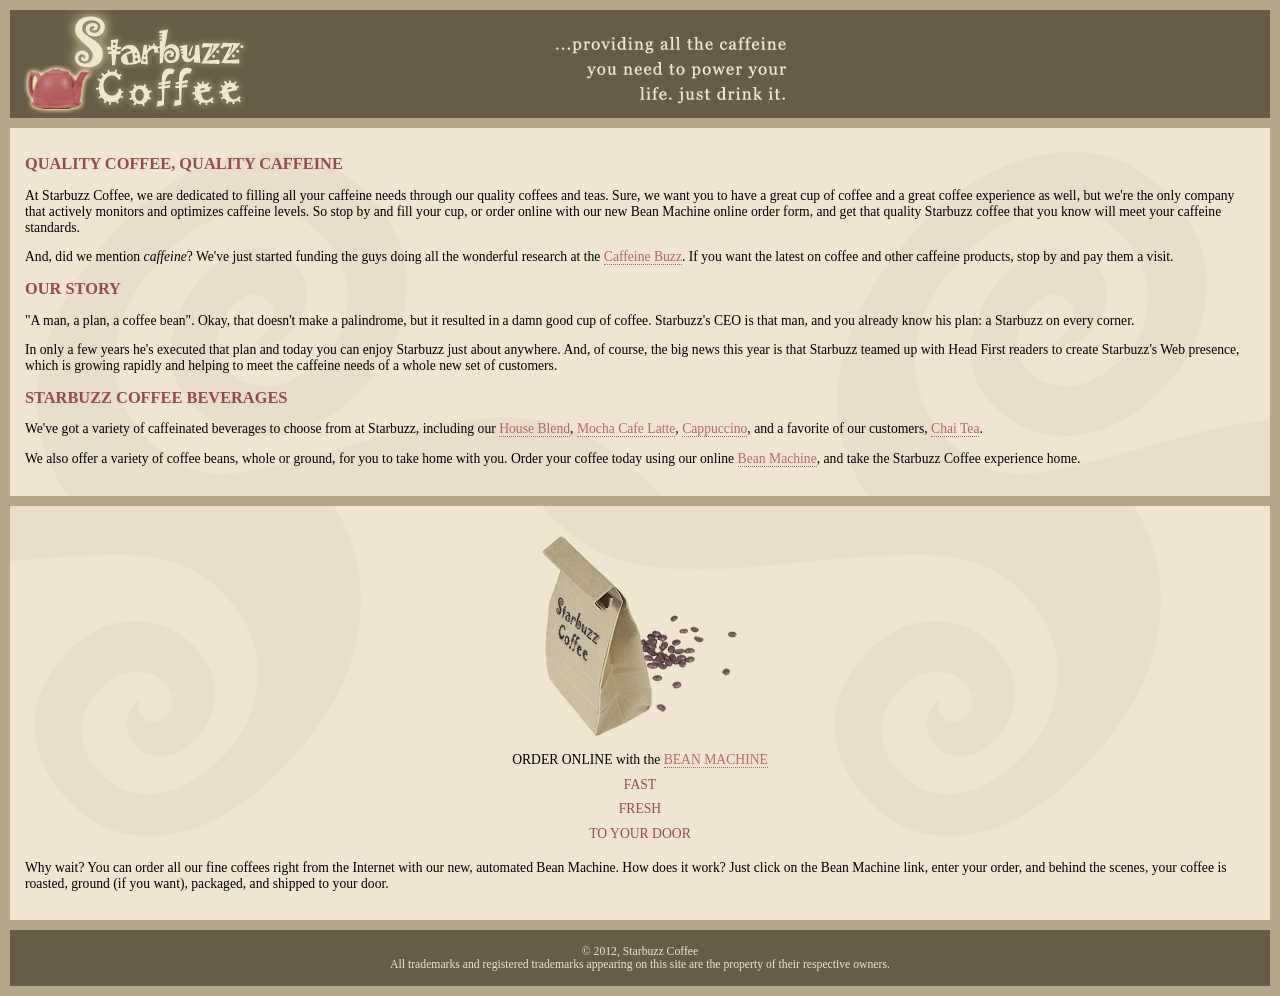
<file: index.html>
<!DOCTYPE html>
<html>
  <head>
    <meta charset="utf-8">
    <title>Starbuzz Coffee</title>
    <link rel="stylesheet" type="text/css" href="starbuzz.css">
  </head> 

  <body>
    <div id="header">
      <img src="images/header.gif" alt="Starbuzz Coffee header image">
    </div>

    <div id="main">
      <h1>QUALITY COFFEE, QUALITY CAFFEINE</h1>
      <p>
        At Starbuzz Coffee, we are dedicated to filling all your  caffeine needs through our 
        quality coffees and teas. Sure, we want you to have a great cup of coffee and a great 
        coffee experience as well, but we're the only company that actively monitors and 
        optimizes caffeine levels. So stop by and fill your cup, or order online with our new Bean 
        Machine online order form, and get that quality Starbuzz coffee that you know will meet 
        your caffeine standards.
      </p>
      <p>
        And, did we mention <em>caffeine</em>? We've just started funding the guys doing all 
        the wonderful research at the <a href="http://buzz.wickedlysmart.com"
        title="Read all about caffeine on the Buzz">Caffeine Buzz</a>.
        If you want the latest on coffee and other caffeine products, 
        stop by and pay them a visit.
      </p>
      <h1>OUR STORY</h1>
      <p>
        "A man, a plan, a coffee bean". Okay, that doesn't make a palindrome, but it resulted
        in a damn good cup of coffee.  Starbuzz's CEO is that man, and you already know his 
        plan: a Starbuzz on every corner.
      </p> 
      <p>In only a few years he's executed that plan and today 
        you can enjoy Starbuzz just about anywhere.  And, of course, the big news this year 
        is that Starbuzz teamed up with Head First readers to create Starbuzz's Web presence,  
        which is growing rapidly and helping to meet the caffeine needs of a whole new set of 
        customers.  
      </p>
      <h1>STARBUZZ COFFEE BEVERAGES</h1>
      <p>
        We've got a variety of caffeinated beverages to choose
        from at Starbuzz, including our 
        <a href="beverages.html#house" title="House Blend">House Blend</a>,
        <a href="beverages.html#mocha" title="Mocha Cafe Latte">Mocha Cafe Latte</a>, 
        <a href="beverages.html#cappuccino" title="Cappuccino">Cappuccino</a>,
        and a favorite of our customers, 
        <a href="beverages.html#chai" title="Chai Tea">Chai Tea</a>.
      </p>
      <p>
        We also offer a variety of coffee beans, whole or ground, for you to
        take home with you.  Order your coffee today using our online
        <a href="form.html">Bean Machine</a>, and take
        the Starbuzz Coffee experience home.
      </p>
    </div>

    <div id="sidebar">
      <p class="beanheading">
        <img src="images/bag.gif" alt="Bean Machine bag">
        <br>
        ORDER ONLINE
        with the 
        <a href="form.html">BEAN MACHINE</a>
        <br>
        <span class="slogan">
            FAST <br>
            FRESH <br>
            TO YOUR DOOR <br>
        </span>
      </p>
      <p>
        Why wait?  You can order all our fine coffees right from the Internet with our new, 
        automated Bean Machine.  How does it work?  Just click on the Bean Machine link, 
        enter your order, and behind the scenes, your coffee is roasted, ground 
        (if you want), packaged, and shipped to your door.
      </p>
    </div>

    <div id="footer">
      &copy; 2012, Starbuzz Coffee
      <br>
      All trademarks and registered trademarks appearing on 
      this site are the property of their respective owners.
    </div>

  </body>
</html>
</file>
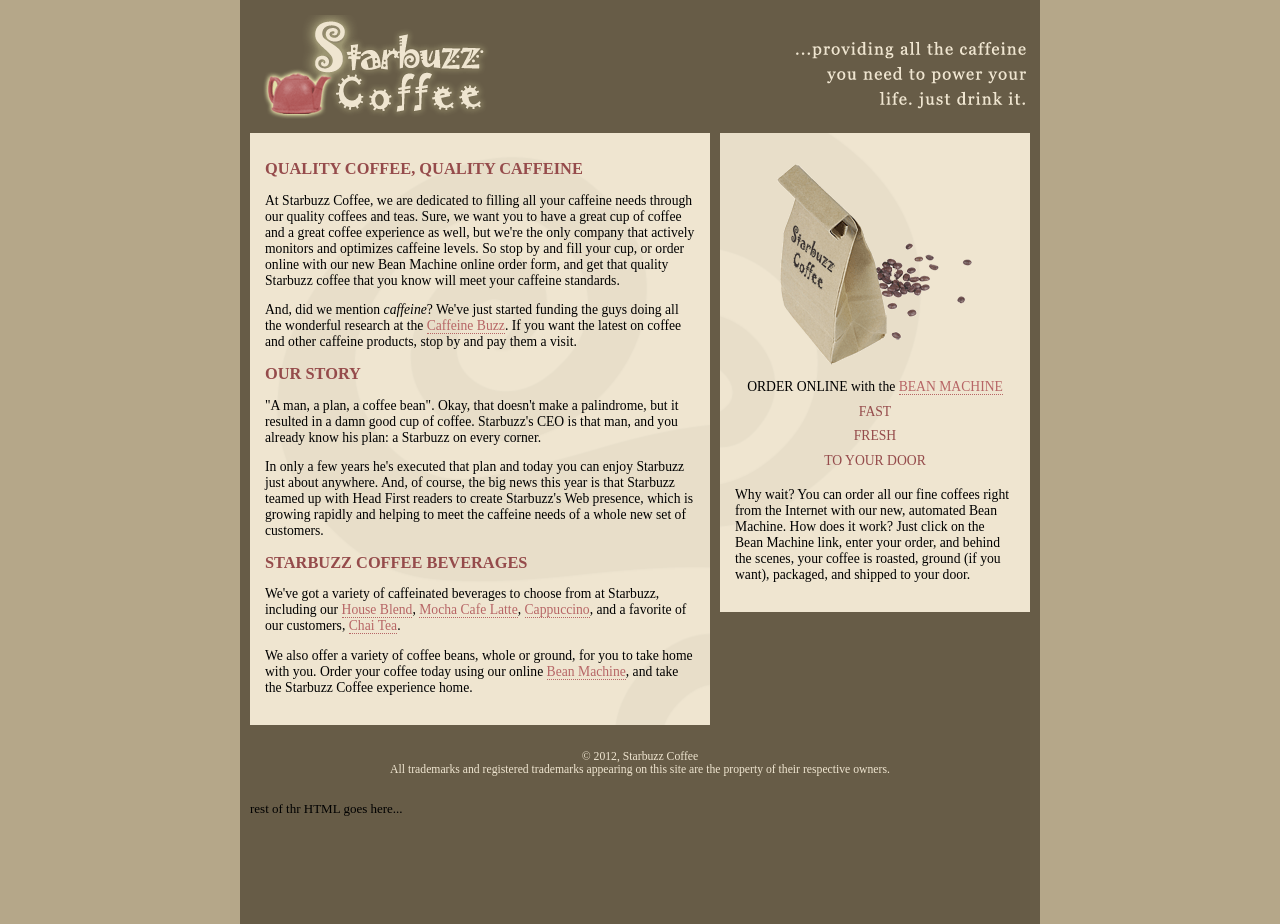
<file: 4.2banben/index.html>
<!DOCTYPE html>
<html>
  <head>
    <meta charset="utf-8">
    <title>Starbuzz Coffee</title>
    <link rel="stylesheet" type="text/css" href="starbuzz.css">
  </head> 

  <body>
      <div id="allcontent">
    <div id="header">
      <img src="images/header.gif" alt="Starbuzz Coffee header image">
    </div>

    <div id="sidebar">
      <p class="beanheading">
        <img src="images/bag.gif" alt="Bean Machine bag">
        <br>
        ORDER ONLINE
        with the 
        <a href="form.html">BEAN MACHINE</a>
        <br>
        <span class="slogan">
            FAST <br>
            FRESH <br>
            TO YOUR DOOR <br>
        </span>
      </p>
      <p>
        Why wait?  You can order all our fine coffees right from the Internet with our new, 
        automated Bean Machine.  How does it work?  Just click on the Bean Machine link, 
        enter your order, and behind the scenes, your coffee is roasted, ground 
        (if you want), packaged, and shipped to your door.
      </p>
    </div>


    <div id="main">
      <h1>QUALITY COFFEE, QUALITY CAFFEINE</h1>
      <p>
        At Starbuzz Coffee, we are dedicated to filling all your  caffeine needs through our 
        quality coffees and teas. Sure, we want you to have a great cup of coffee and a great 
        coffee experience as well, but we're the only company that actively monitors and 
        optimizes caffeine levels. So stop by and fill your cup, or order online with our new Bean 
        Machine online order form, and get that quality Starbuzz coffee that you know will meet 
        your caffeine standards.
      </p>
      <p>
        And, did we mention <em>caffeine</em>? We've just started funding the guys doing all 
        the wonderful research at the <a href="http://buzz.wickedlysmart.com"
        title="Read all about caffeine on the Buzz">Caffeine Buzz</a>.
        If you want the latest on coffee and other caffeine products, 
        stop by and pay them a visit.
      </p>
      <h1>OUR STORY</h1>
      <p>
        "A man, a plan, a coffee bean". Okay, that doesn't make a palindrome, but it resulted
        in a damn good cup of coffee.  Starbuzz's CEO is that man, and you already know his 
        plan: a Starbuzz on every corner.
      </p> 
      <p>In only a few years he's executed that plan and today 
        you can enjoy Starbuzz just about anywhere.  And, of course, the big news this year 
        is that Starbuzz teamed up with Head First readers to create Starbuzz's Web presence,  
        which is growing rapidly and helping to meet the caffeine needs of a whole new set of 
        customers.  
      </p>
      <h1>STARBUZZ COFFEE BEVERAGES</h1>
      <p>
        We've got a variety of caffeinated beverages to choose
        from at Starbuzz, including our 
        <a href="beverages.html#house" title="House Blend">House Blend</a>,
        <a href="beverages.html#mocha" title="Mocha Cafe Latte">Mocha Cafe Latte</a>, 
        <a href="beverages.html#cappuccino" title="Cappuccino">Cappuccino</a>,
        and a favorite of our customers, 
        <a href="beverages.html#chai" title="Chai Tea">Chai Tea</a>.
      </p>
      <p>
        We also offer a variety of coffee beans, whole or ground, for you to
        take home with you.  Order your coffee today using our online
        <a href="form.html">Bean Machine</a>, and take
        the Starbuzz Coffee experience home.
      </p>
    </div>


    <div id="footer">
      &copy; 2012, Starbuzz Coffee
      <br>
      All trademarks and registered trademarks appearing on 
      this site are the property of their respective owners.
    </div>

   
      <div id="header">
        rest of thr HTML goes here...
        </div>
        </div>

  </body>
</html>
</file>
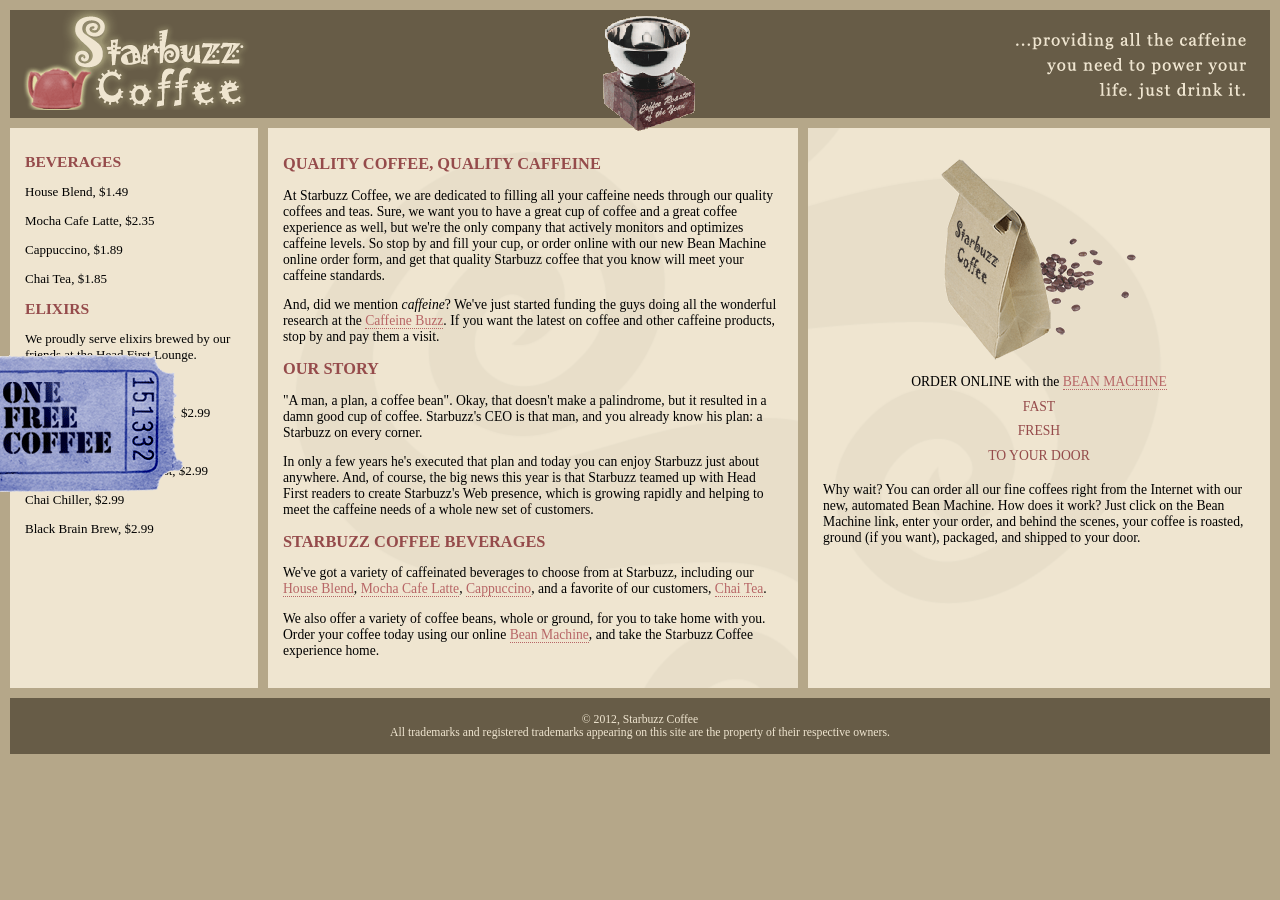
<file: starbuzz/index.html>
<!DOCTYPE html>
<html>
  <head>
    <meta charset="utf-8">
    <title>Starbuzz Coffee</title>
    <link rel="stylesheet" type="text/css" href="starbuzz.css">
  </head> 

  <body>
    <header>
      <div class="headerleft"></div>
      <div class="headerright"></div>

      <div id ="award">
       <img src="images/award.gif"
        alt="Roaster of the Year award">
      </div>

      <div id="coupon">
        <a href="freecoffe.html" title="Click here to get your free coffee">
          <img src="images/ticket.gif" alt="Sterbuzz coupon ticket">
        </a>
      </div>
    </header>
    
    
    <div id="tableContainer">
      <div id="tableRow">

          <div id="drinks">
              <h1>BEVERAGES</h1>
                <p>House Blend, $1.49</p>
                <p>Mocha Cafe Latte, $2.35</p>
                <p>Cappuccino, $1.89</p>
                <p>Chai Tea, $1.85</p>
              <h1>ELIXIRS</h1>
                <p>
                  We proudly serve elixirs brewed by our friends
                  at the Head First Lounge.
                </p>
                <p>Green Tea Cooler, $2.99</p>
                <p>Raspberry Ice Concentration, $2.99</p>
                <p>Blueberry Bliss Elixir, $2.99</p>
                <p>Cranberry Antioxidant Blast, $2.99</p>
                <p>Chai Chiller, $2.99</p>
                <p>Black Brain Brew, $2.99</p>
            </div>

    <div id="main">
      <h1>QUALITY COFFEE, QUALITY CAFFEINE</h1>
      <p>
        At Starbuzz Coffee, we are dedicated to filling all your  caffeine needs through our 
        quality coffees and teas. Sure, we want you to have a great cup of coffee and a great 
        coffee experience as well, but we're the only company that actively monitors and 
        optimizes caffeine levels. So stop by and fill your cup, or order online with our new Bean 
        Machine online order form, and get that quality Starbuzz coffee that you know will meet 
        your caffeine standards.
      </p>
      <p>
        And, did we mention <em>caffeine</em>? We've just started funding the guys doing all 
        the wonderful research at the <a href="http://buzz.wickedlysmart.com"
        title="Read all about caffeine on the Buzz">Caffeine Buzz</a>.
        If you want the latest on coffee and other caffeine products, 
        stop by and pay them a visit.
      </p>
      <h1>OUR STORY</h1>
      <p>
        "A man, a plan, a coffee bean". Okay, that doesn't make a palindrome, but it resulted
        in a damn good cup of coffee.  Starbuzz's CEO is that man, and you already know his 
        plan: a Starbuzz on every corner.
      </p> 
      <p>In only a few years he's executed that plan and today 
        you can enjoy Starbuzz just about anywhere.  And, of course, the big news this year 
        is that Starbuzz teamed up with Head First readers to create Starbuzz's Web presence,  
        which is growing rapidly and helping to meet the caffeine needs of a whole new set of 
        customers.  
      </p>
      <h1>STARBUZZ COFFEE BEVERAGES</h1>
      <p>
        We've got a variety of caffeinated beverages to choose
        from at Starbuzz, including our 
        <a href="beverages.html#house" title="House Blend">House Blend</a>,
        <a href="beverages.html#mocha" title="Mocha Cafe Latte">Mocha Cafe Latte</a>, 
        <a href="beverages.html#cappuccino" title="Cappuccino">Cappuccino</a>,
        and a favorite of our customers, 
        <a href="beverages.html#chai" title="Chai Tea">Chai Tea</a>.
      </p>
      <p>
        We also offer a variety of coffee beans, whole or ground, for you to
        take home with you.  Order your coffee today using our online
        <a href="form.html">Bean Machine</a>, and take
        the Starbuzz Coffee experience home.
      </p>
    </div>
    <aside>
      <p class="beanheading">
        <img src="images/bag.gif" alt="Bean Machine bag">
        <br>
        ORDER ONLINE
        with the 
        <a href="form.html">BEAN MACHINE</a>
        <br>
        <span class="slogan">
            FAST <br>
            FRESH <br>
            TO YOUR DOOR <br>
        </span>
      </p>
      <p>
        Why wait?  You can order all our fine coffees right from the Internet with our new, 
        automated Bean Machine.  How does it work?  Just click on the Bean Machine link, 
        enter your order, and behind the scenes, your coffee is roasted, ground 
        (if you want), packaged, and shipped to your door.
      </p>
    </aside>
  </div>
</div>


    <footer>
      &copy; 2012, Starbuzz Coffee
      <br>
      All trademarks and registered trademarks appearing on 
      this site are the property of their respective owners.
    
    </footer>
    

  </body>
</html>
</file>
<file: starbuzz.css>
body { 
  background-color: #b5a789;
  font-family:      Georgia, "Times New Roman", Times, serif;
  font-size:        small;
  margin:           0px;
}

#header {
  background-color: #675c47;
  margin:           10px;
  height:           108px;
}

#main {
  background:       #efe5d0 url(images/background.gif) top left;
  font-size:        105%;
  padding:          15px;
  margin:           0px 10px 10px 10px;
}

#sidebar {
  background:       #efe5d0 url(images/background.gif) bottom right;
  font-size:        105%;
  padding:          15px;
  margin:           0px 10px 10px 10px;
}

#footer {
  background-color: #675c47;
  color:            #efe5d0;
  text-align:       center;
  padding:          15px;
  margin:           10px;
  font-size:        90%;
}

h1 {
  font-size:        120%;
  color:            #954b4b;
}

.slogan { color: #954b4b; }

.beanheading {
  text-align:       center;
  line-height:      1.8em;
}

a:link {
  color:            #b76666;
  text-decoration:  none;
  border-bottom:    thin dotted #b76666;
}
a:visited {
  color:            #675c47;
  text-decoration:  none;
  border-bottom:    thin dotted #675c47;
}
</file>
<file: 4.2banben/starbuzz.css>
body { 
  background-color: #b5a789;
  font-family:      Georgia, "Times New Roman", Times, serif;
  font-size:        small;
  margin:           0px;
}

#header {
  background-color: #675c47;
  margin:           10px;
  height:           108px;
}

#main {
  background:       #efe5d0 url(images/background.gif) top left;
  font-size:        105%;
  padding:          15px;
  margin:           0px 330px 10px 10px;

 
}

#sidebar {
  background:       #efe5d0 url(images/background.gif) bottom right;
  font-size:        105%;
  padding:          15px;
  margin:           0px 10px 10px 10px;
  width:            280px;
  float:            right;

  
}

#footer {
  background-color: #675c47;
  color:            #efe5d0;
  text-align:       center;
  padding:          15px;
  margin:           10px;
  font-size:        90%;
  clear:            right;
}

h1 {
  font-size:        120%;
  color:            #954b4b;
}

.slogan { color: #954b4b; }

.beanheading {
  text-align:       center;
  line-height:      1.8em;
}

a:link {
  color:            #b76666;
  text-decoration:  none;
  border-bottom:    thin dotted #b76666;
}
a:visited {
  color:            #675c47;
  text-decoration:  none;
  border-bottom:    thin dotted #675c47;
}

#allcontent{
  width:          800px;
  padding-top:    5px;
  padding-bottom: 5px;
  background-color: #675c47;
  margin-left:      auto;
  margin-right:     auto;
}
</file>
<file: starbuzz/starbuzz.css>
body { 
  background-color: #b5a789;
  font-family:      Georgia, "Times New Roman", Times, serif;
  font-size:        small;
  margin:           0px;
}

header {
  background-color: #675c47;
  margin:           10px 10px 0px 10px;
  height:           108px;

}
header img#headerslogan{
  float: right;
}

#main {
  display:table-cell;
  background:       #efe5d0 url(images/background.gif) top left;
  font-size:        105%;
  padding:          15px;
  margin:           0px 10px 10px 10px;
  width: 500px;
  vertical-align: top;
}

aside {
  display:table-cell;
  background:       #efe5d0 url(images/background.gif) bottom right;
  font-size:        105%;
  padding:          15px;
  vertical-align: top;
  
}

footer {
  background-color: #675c47;
  color:            #efe5d0;
  text-align:       center;
  padding:          15px;
  margin:           0px 10px 10px 10px;
  font-size:        90%;

}

h1 {
  font-size:        120%;
  color:            #954b4b;
}

.slogan { color: #954b4b; }

.beanheading {
  text-align:       center;
  line-height:      1.8em;
}

a:link {
  color:            #b76666;
  text-decoration:  none;
  border-bottom:    thin dotted #b76666;
}
a:visited {
  color:            #675c47;
  text-decoration:  none;
  border-bottom:    thin dotted #675c47;
}
#allcontent{
  width: 800px;
  padding-top: 5px;
  padding-bottom: 5px;
  background-color: #675c47;
  margin-left: auto;
  margin-right: auto;

}

div#tableContainer{


  display: table;
}

div#tableRow{
  display:table-row;
}

#tableContainer{
  display:table;
  border-spacing: 10px;
}

#tableRow{
  display:table-Row;
}


#drinks{
 display: table-cell;
  background-color: #efe5d0;
  width:20%;
  padding:15px;
  vertical-align: top;
}

.headerleft{
  float:left;
  background-image: url(images/header.gif);
  width:400px;
  height:100px;
}

.headerright{
  float:right;
  background-image: url(images/header.gif);
  width:400px;
  height:100px;
  background-position:-400px,0px;
}

#award{

  position: absolute;
  top:15px;
  left:600px;
}

#coupon{
  position:fixed;
  top:350px;
  left:-90px;
}

#coupon a, img{
  border:none;

}
</file>
